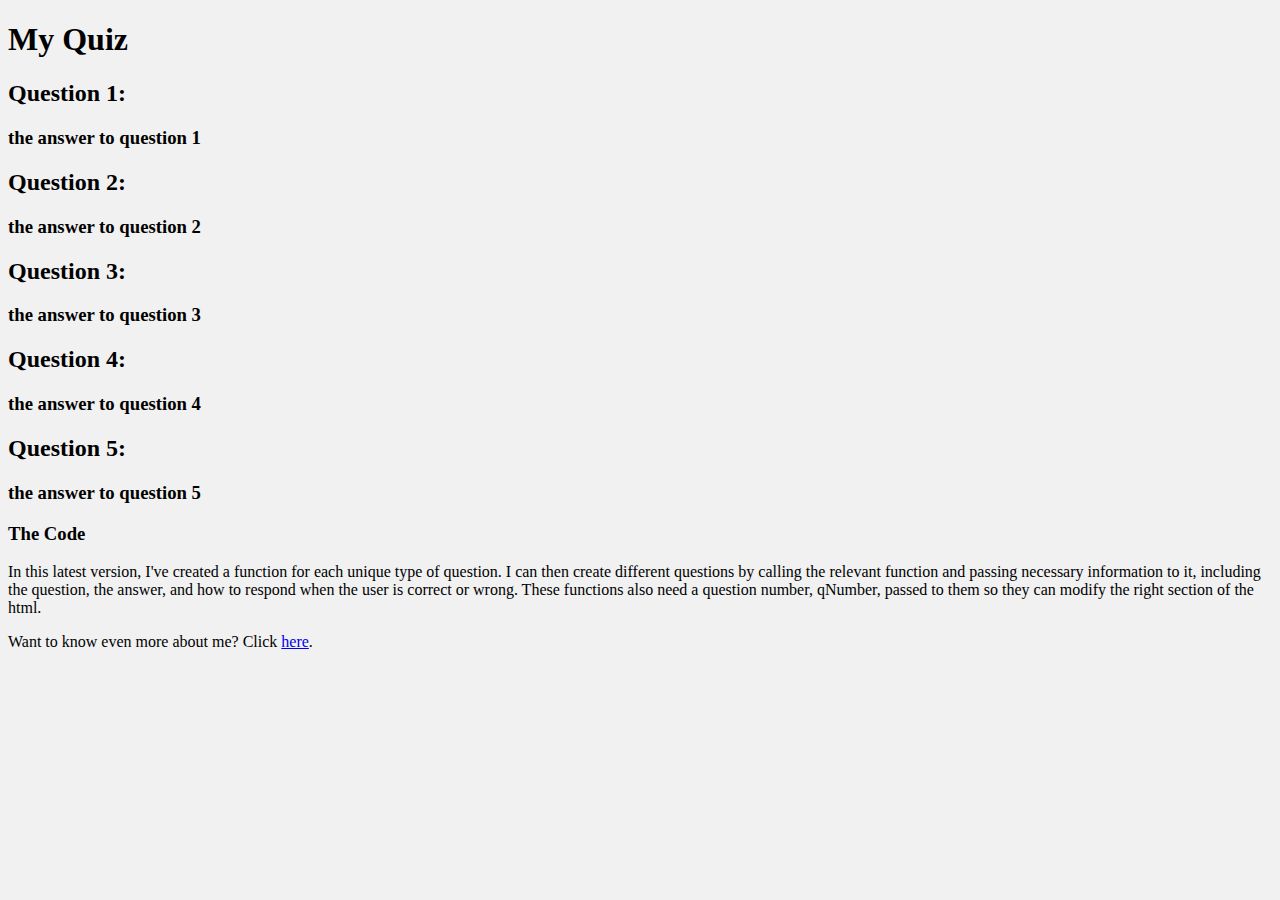
<file: index.html>
<!DOCTYPE html>
<html>
  <head>
    <meta charset="utf-8">
    <title>David's Quiz</title>
    <link rel="stylesheet" href="css/style.css">
  </head>
  <body>
    <h1>My Quiz</h1>
    <h2 >Question 1:</h2>
    <h3 id="one">the answer to question 1</h3>
    <h2>Question 2:</h2>
    <h3 id="two">the answer to question 2</h3>
    <h2>Question 3:</h2>
    <h3 id="three">the answer to question 3</h3>
    <h2>Question 4:</h2>
    <h3 id="four">the answer to question 4</h3>
    <h2>Question 5:</h2>
    <h3 id="five">the answer to question 5</h3>
    <h3>The Code</h3>
    <p>In this latest version, I've created a function for each unique type of question. I can then create different questions by calling the relevant function and passing necessary information to it, including the question, the answer, and how to respond when the user is correct or wrong. These functions also need a question number, qNumber, passed to them so they can modify the right section of the html.</p>
    <p>Want to know even more about me? Click <a href="about.html">here</a>.</p>
    <script src="js/game.js"></script>
  </body>
</html
</file>
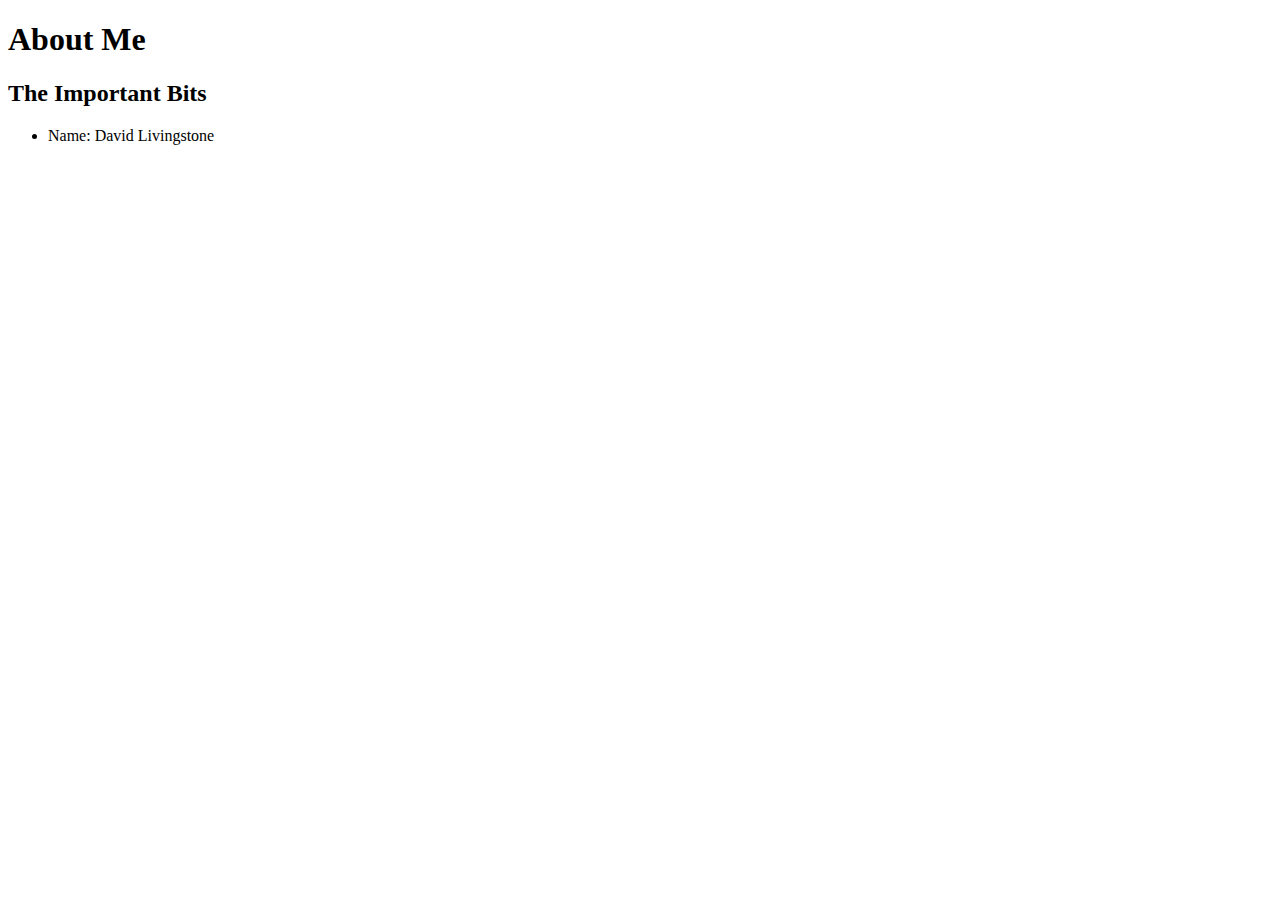
<file: about-me.html>
<!DOCTYPE html>
<html>
  <head>
    <meta charset="utf-8">
    <title>About The Developer</title>
  </head>
  <body>
    <h1>About Me</h1>
    <h2>The Important Bits</h2>
    <ul>
      <li>Name: David Livingstone</li>
    </ul>
  </body>
</html>
</file>
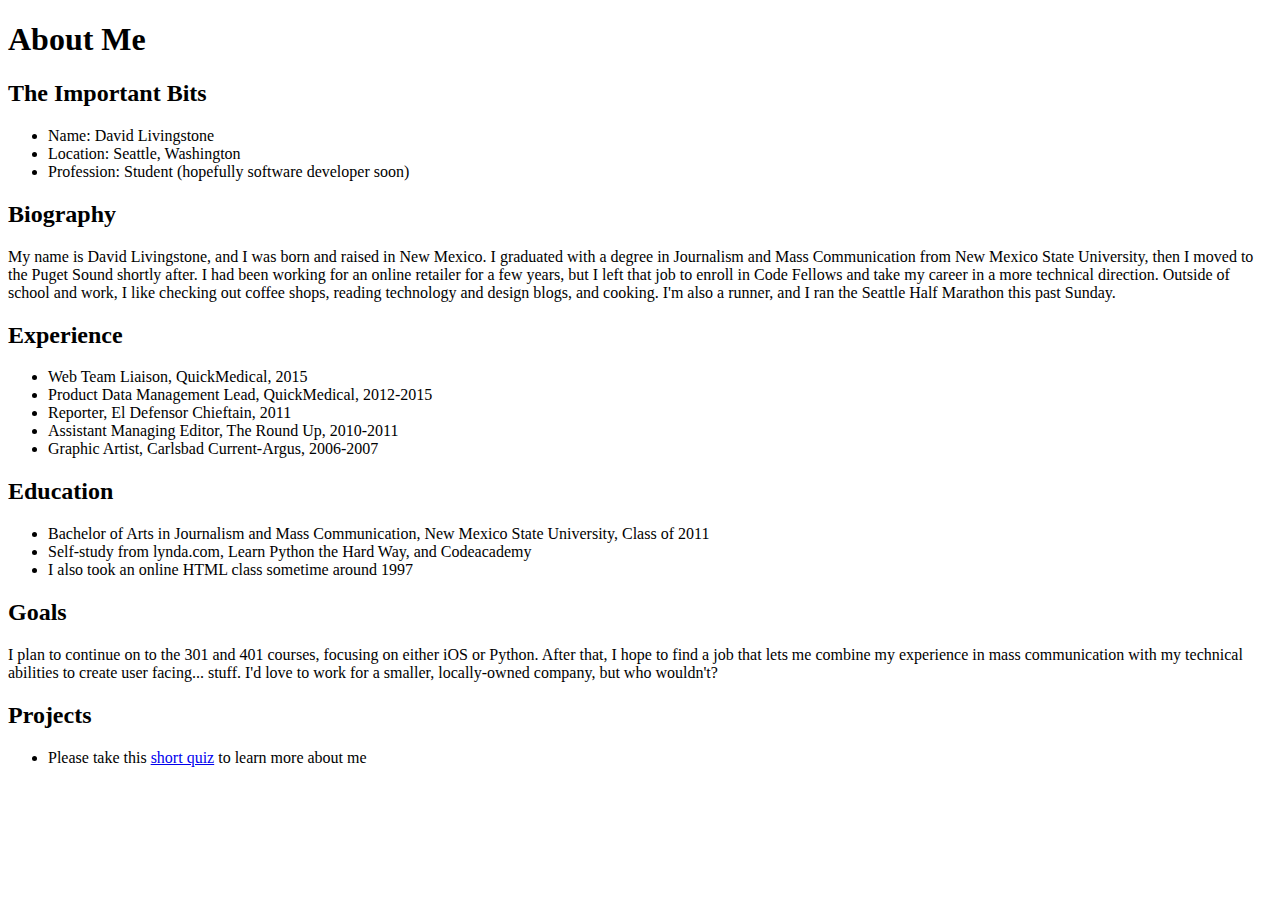
<file: about.html>
<!DOCTYPE html>
<html>
  <head>
    <meta charset="utf-8">
    <title>About The Developer</title>
  </head>
  <body>
    <h1>About Me</h1>

    <h2>The Important Bits</h2>
    <ul>
      <li>Name: David Livingstone</li>
      <li>Location: Seattle, Washington</li>
      <li>Profession: Student (hopefully software developer soon)</li>
    </ul>

    <h2>Biography</h2>
    <p>My name is David Livingstone, and I was born and raised in New Mexico. I graduated with a degree in Journalism and Mass Communication from New Mexico State University, then I moved to the Puget Sound shortly after. I had been working for an online retailer for a few years, but I left that job to enroll in Code Fellows and take my career in a more technical direction. Outside of school and work, I like checking out coffee shops, reading technology and design blogs, and cooking. I'm also a runner, and I ran the Seattle Half Marathon this past Sunday.</p>

    <h2>Experience</h2>
    <ul>
      <li>Web Team Liaison, QuickMedical, 2015</li>
      <li>Product Data Management Lead, QuickMedical, 2012-2015</li>
      <li>Reporter, El Defensor Chieftain, 2011</li>
      <li>Assistant Managing Editor, The Round Up, 2010-2011</li>
      <li>Graphic Artist, Carlsbad Current-Argus, 2006-2007</li>
    </ul>

    <h2>Education</h2>
    <ul>
      <li>Bachelor of Arts in Journalism and Mass Communication, New Mexico State University, Class of 2011</li>
      <li>Self-study from lynda.com, Learn Python the Hard Way, and Codeacademy</li>
      <li>I also took an online HTML class sometime around 1997</li>
    </ul>

    <h2>Goals</h2>
    <p>I plan to continue on to the 301 and 401 courses, focusing on either iOS or Python. After that, I hope to find a job that lets me combine my experience in mass communication with my technical abilities to create user facing... stuff. I'd love to work for a smaller, locally-owned company, but who wouldn't?</p>

    <h2>Projects</h2>
    <ul>
      <li>Please take this <a href="index.html">short quiz</a> to learn more about me</li>
    </ul>
  </body>
</html>
</file>
<file: css/style.css>
body {
  background-color:#f1f1f1;
}

.right {
  color: green;
}

.wrong {
  color: red;
}
</file>
